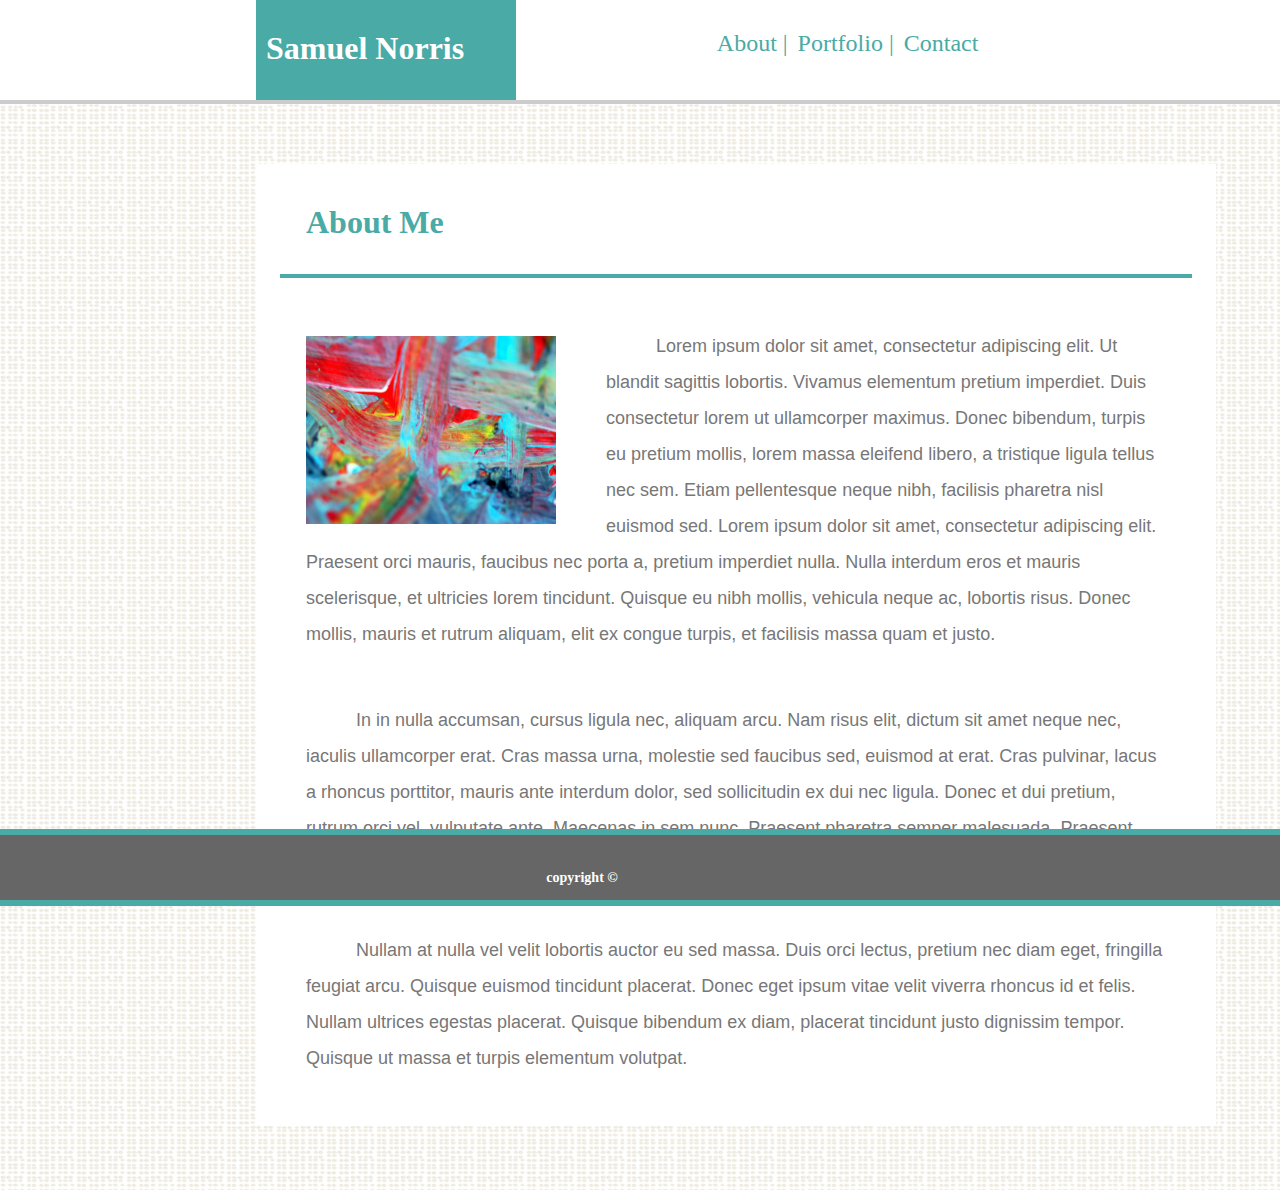
<file: index.html>
<!DOCTYPE html>
<html lang="en">
  <head>
    <meta charset="UTF-8" />
    <meta name="viewport" content="width=device-width, initial-scale=1.0" />
    <meta http-equiv="X-UA-Compatible" content="ie=edge" />
    <title>Document</title>
    <link rel="stylesheet" href="./assets/css/style.css" />
  </head>
  <body>
    <header>
      <h1 id="name">
        Samuel Norris
      </h1>
      <div id="menu">
        <a href="./index.html">
          About |
        </a>
        <a href="portfolio.html">
          Portfolio |
        </a>
        <a href="contact.html">
          Contact
        </a>
      </div>
    </header>

    <!-- <img id=backdrop src="assets/images/dynamic-style.png"> -->

    <section>
      <h1 class="about">
        About Me
      </h1>
      <hr />

      <img id="myimage" src="./assets/images/abstract.jpg" />

      <p>
        Lorem ipsum dolor sit amet, consectetur adipiscing elit. Ut blandit
        sagittis lobortis. Vivamus elementum pretium imperdiet. Duis consectetur
        lorem ut ullamcorper maximus. Donec bibendum, turpis eu pretium mollis,
        lorem massa eleifend libero, a tristique ligula tellus nec sem. Etiam
        pellentesque neque nibh, facilisis pharetra nisl euismod sed. Lorem
        ipsum dolor sit amet, consectetur adipiscing elit. Praesent orci mauris,
        faucibus nec porta a, pretium imperdiet nulla. Nulla interdum eros et
        mauris scelerisque, et ultricies lorem tincidunt. Quisque eu nibh
        mollis, vehicula neque ac, lobortis risus. Donec mollis, mauris et
        rutrum aliquam, elit ex congue turpis, et facilisis massa quam et justo.
      </p>
      <p>
        In in nulla accumsan, cursus ligula nec, aliquam arcu. Nam risus elit,
        dictum sit amet neque nec, iaculis ullamcorper erat. Cras massa urna,
        molestie sed faucibus sed, euismod at erat. Cras pulvinar, lacus a
        rhoncus porttitor, mauris ante interdum dolor, sed sollicitudin ex dui
        nec ligula. Donec et dui pretium, rutrum orci vel, vulputate ante.
        Maecenas in sem nunc. Praesent pharetra semper malesuada. Praesent
        cursus a urna in pellentesque. Duis rhoncus tincidunt nibh, et vulputate
        justo euismod et.
      </p>
      <p>
        Nullam at nulla vel velit lobortis auctor eu sed massa. Duis orci
        lectus, pretium nec diam eget, fringilla feugiat arcu. Quisque euismod
        tincidunt placerat. Donec eget ipsum vitae velit viverra rhoncus id et
        felis. Nullam ultrices egestas placerat. Quisque bibendum ex diam,
        placerat tincidunt justo dignissim tempor. Quisque ut massa et turpis
        elementum volutpat.
      </p>
    </section>

    <footer>
      <h3>
        copyright ©
      </h3>
    </footer>
  </body>
</html>
</file>
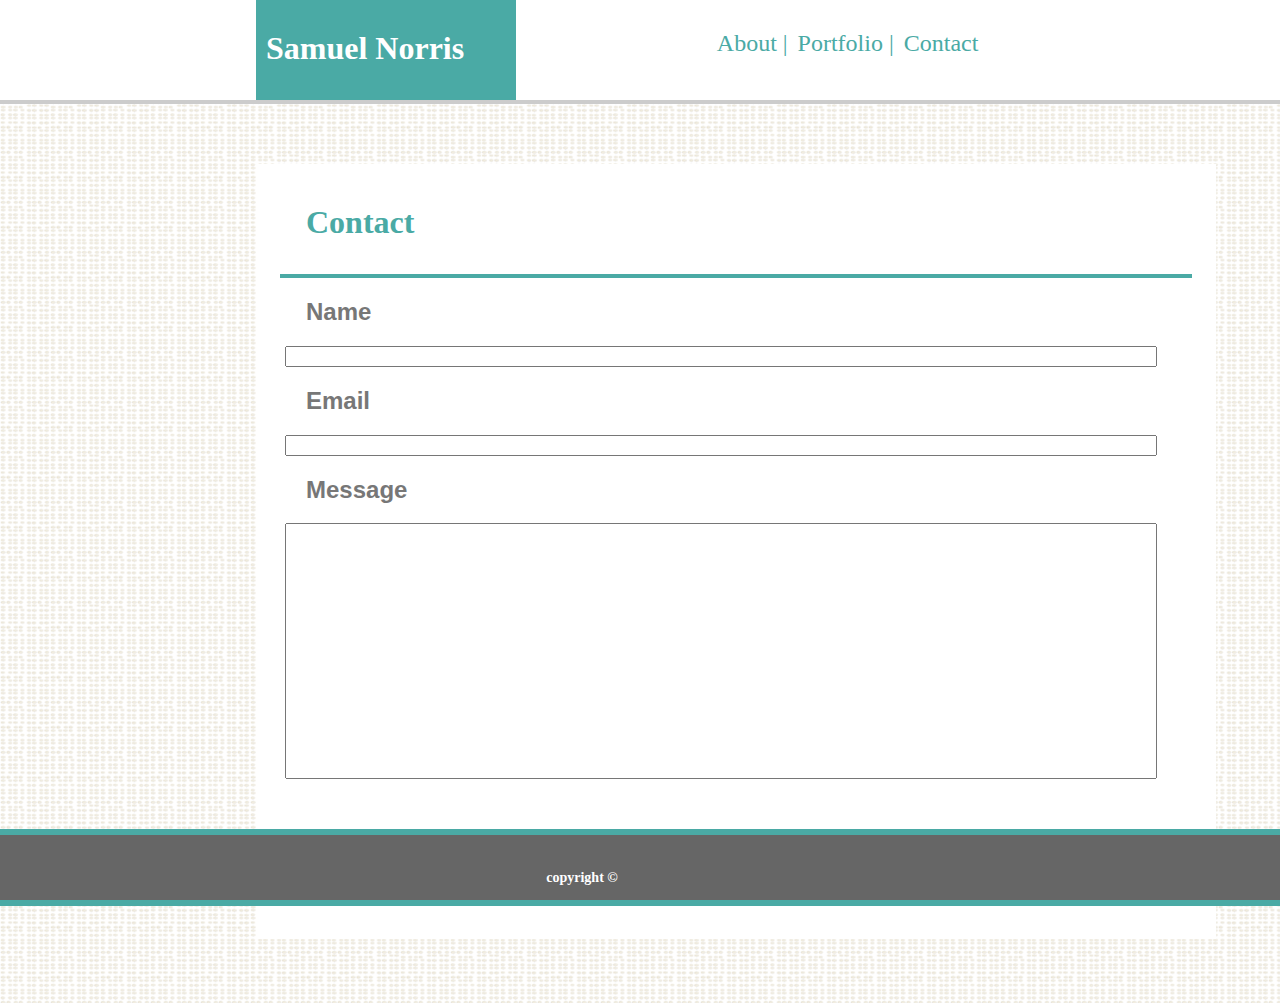
<file: contact.html>
<!DOCTYPE html>
<html lang="en">
  <head>
    <meta charset="UTF-8" />
    <meta name="viewport" content="width=device-width, initial-scale=1.0" />
    <meta http-equiv="X-UA-Compatible" content="ie=edge" />
    <title>Document</title>
    <link rel="stylesheet" href="./assets/css/style.css" />
  </head>
  <body>
    <header>
      <h1 id="name">
        Samuel Norris
      </h1>
      <div id="menu">
        <a href="./index.html">
          About |
        </a>
        <a href="portfolio.html">
          Portfolio |
        </a>
        <a id="contact" href="contact.html">
          Contact
        </a>
      </div>
    </header>

    <section>
      <h1 class="about">
        Contact
      </h1>

      <hr />

      <form>
        <h2>Name</h2>
        <input type="text" />

        <h2>Email</h2>
        <input type="text" />

        <h2>Message</h2>
        <input id="message" type="text" />
      </form>

      <button>
        Submit
      </button>
    </section>

    <footer>
      <h3>
        copyright ©
      </h3>
    </footer>
  </body>
</html>
</file>
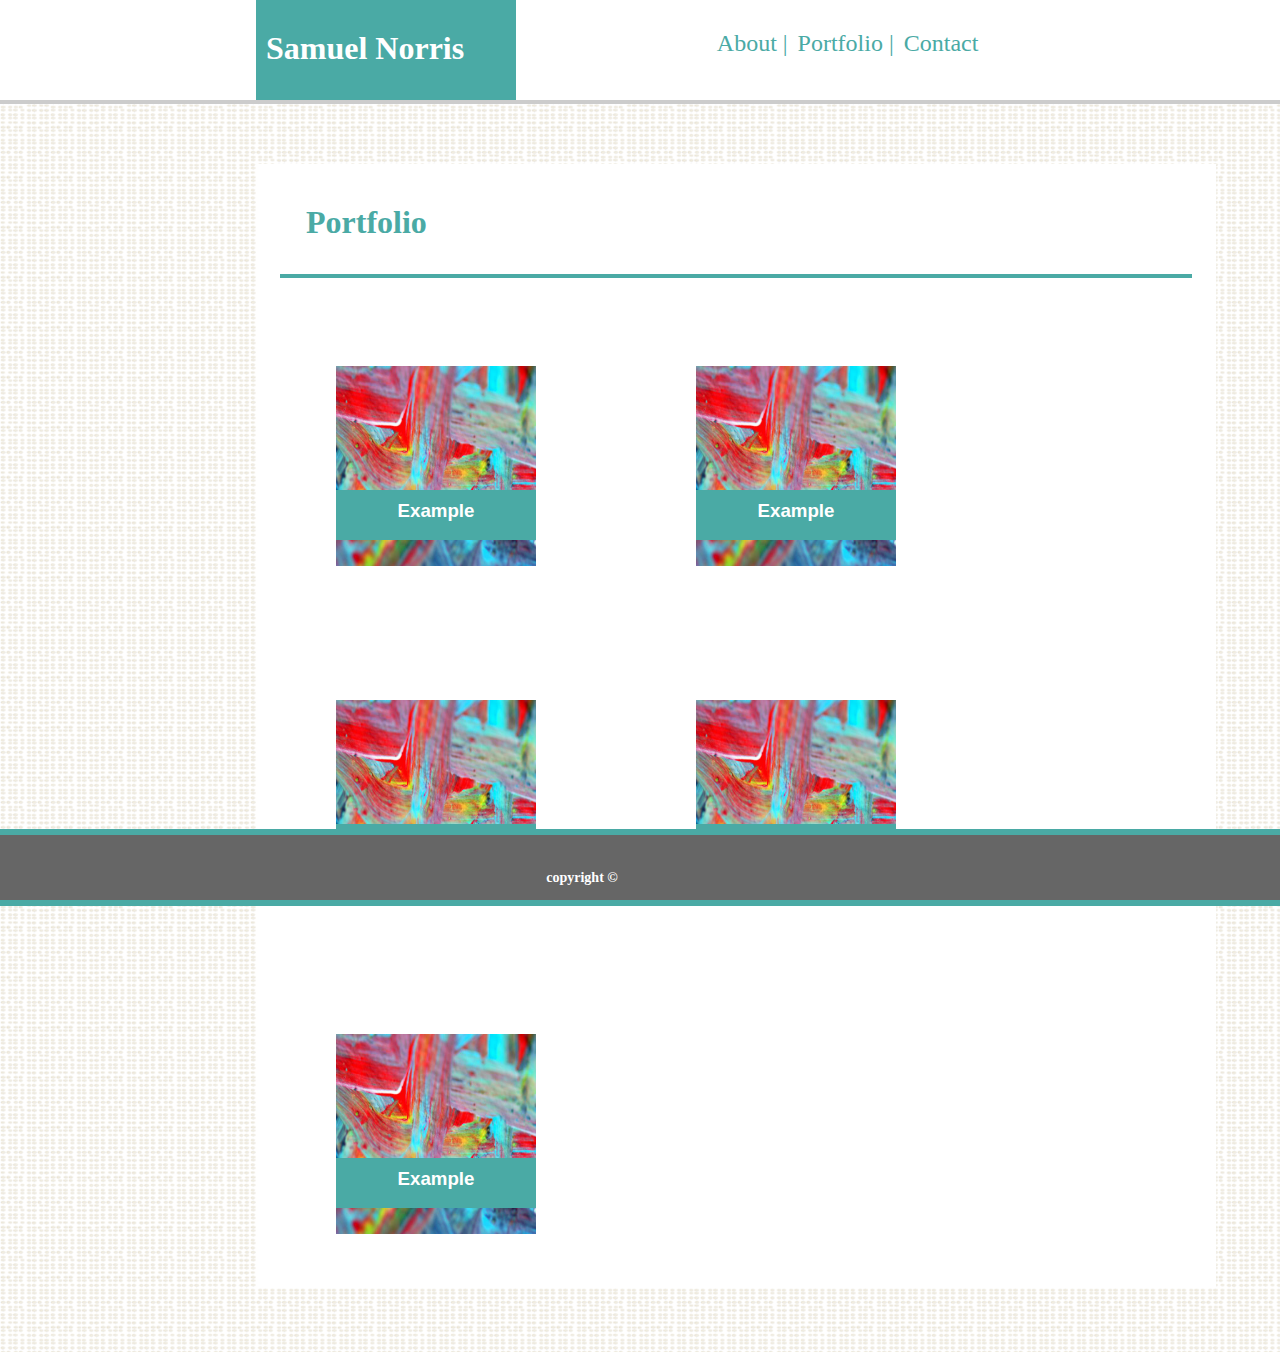
<file: portfolio.html>
<!DOCTYPE html>
<html lang="en">
<head>
    <meta charset="UTF-8">
    <meta name="viewport" content="width=device-width, initial-scale=1.0">
    <meta http-equiv="X-UA-Compatible" content="ie=edge">
    <title>Document</title>
    <!-- <link rel="stylesheet" href="./assets/css/reset.css"> -->
    <link rel="stylesheet" href="./assets/css/style.css">

</head>
<body>
    <header>
        <h1 id= name>
            Samuel Norris
        </h1>
        <div id=menu>
        <a href="./index.html">
            About |
        </a>
        <a href="portfolio.html">
            Portfolio |
        </a>
        <a href="contact.html">
            Contact
        </a>
        </div>


    </header>

    <section>

        <h1 class=about>
            Portfolio
        </h1>
        <hr>

        <div class=port>
            <img class=portimg src="./assets/images/abstract.jpg">
            <h3 class=example>Example</h3>
        </img>
        </div>
        <div class=port>
            <img class=portimg src="./assets/images/abstract.jpg">
            <h3 class=example>Example</h3>
        </div>
        <div class=port>
            <img class=portimg src="./assets/images/abstract.jpg">
            <h3 class=example>Example</h3>
        </div>
        <div class=port>
            <img class=portimg src="./assets/images/abstract.jpg">
            <h3 class=example>Example</h3>
        </div>
        <div class=port>
            <img class=portimg src="./assets/images/abstract.jpg">
            <h3 class=example>Example</h3>
        </div>    

       
       

    </section>

    <footer>
        <h3>
            copyright ©
        </h3>
    </footer>



</body>
</html>
</file>
<file: assets/css/style.css>
header {
  height: 100px;
  width: 100%;
  background-color: #ffffff;
  box-shadow: 0px 4px #cccccc;
  margin-top: 0;
  margin-left: 0;
  margin-right: 0;
  font-family: Georgia, "Times New Roman", Times, serif;
}

#name {
  position: absolute;
  background-color: #4aaaa5;
  color: white;
  width: 250px;
  height: 70px;
  float: left;
  left: 20%;
  top: 0;
  margin-top: 0px;
  margin-right: 0;
  padding-top: 30px;
  padding-left: 10px;
}

a {
  margin-right: 10px;
  position: relative;
  float: left;
  /* left: 57%; */
  top: 30px;
  font-size: 24px;
  font-style: normal;
  text-decoration-line: none;
  color: #4aaaa5;
}

#menu {
  width: 300px;
  position: absolute;
  left: 56%;
}

section {
  margin-left: 20%;
  margin-right: 20%;
  background-color: #ffffff;
  margin-top: 5%;
  margin-bottom: 5%;
  box-sizing: border-box;
  /* box-shadow: 1px 1px; */
  width: 960px;
}

body {
  background-image: url("../images/dynamic-style.png");

  background-repeat: repeat;
  font-family: Arial, Helvetica, sans-serif;
  margin: 0;
  color: #777777;
}

#myimage {
  width: 250px;

  margin: 50px;
  margin-bottom: 0;
  float: left;
}

.about {
  position: relative;
  left: 50px;
  top: 40px;
  height: 70px;
  font-size: 32px;
  font-family: Georgia, "Times New Roman", Times, serif;
  color: #4aaaa5;
}

footer {
  position: fixed;

  bottom: -6px;
  background-color: #666666;
  width: 110%;
  margin-left: -10%;
  text-align: center;
  color: white;

  border: 6px;
  border-style: solid;
  border-color: #4aaaa5;
  font-family: Georgia, "Times New Roman", Times, serif;
  font-size: 12px;
  max-height: 70px;
  padding-top: 20px;
}

p {
  margin: 50px;
  text-indent: 50px;
  font-size: 18px;
  line-height: 36px;
}

.portimg {
  height: 200px;
  width: 200px;
}

hr {
  width: 95%;
  margin-top: 40px;
  height: 4px;
  color: teal;
  border-width: 0;
  background-color: #4aaaa5;
}
.port {
  margin: 80px;
  float: left;
  margin-top: 20;
  margin-bottom: 0;
}

.example {
  color: white;
  background-color: #4aaaa5;
  position: relative;
  left: 0px;
  bottom: 80px;
  width: 200px;
  height: 50px;
  text-align: center;
  box-sizing: border-box;
  padding: 10px;
  margin: 0;
}

input {
  margin-left: 3%;
  width: 90%;
  margin-right: 0;
}

#message {
  height: 250px;
  margin-bottom: 50px;
}
h2 {
  margin-left: 50px;
}

button {
  background-color: #4aaaa5;
  height: 60px;
  width: 150px;
  color: white;
  margin-left: 50px;
  margin-bottom: 50px;
  font-size: 24px;
}

a:hover {
  background-color: teal;
}

a:active {
  background-color: red;
}

a:focus {
  background-color: green;
}

section::after {
  content: "";
  clear: both;
  display: table;
}

@media screen and (max-width: 980px) {
  section {
    width: 640px;
    margin-left: 5%;
  }

  #name {
    left: 5%;
  }
}

@media screen and (max-width: 768px) {
  section {
    width: 580px;
    margin-left: 5%;
  }
}

@media screen and (max-width: 640px) {
  header {
    height: 200px;
    width: 100%;
  }

  #name {
    position: static;
    float: none;

    box-sizing: border-box;
    height: 100px;
    width: 100%;
    left: 0%;
    padding-left: 27%;
    margin: 0;
    padding-right: 0;
  }
  #menu {
    top: 100px;
    left: 20%;
    margin-right: 0;
  }
  section {
    width: 80%;
    margin-right: 0;
  }

  #myimage {
    width: 80%;
    margin-left: 10%;
  }
}
</file>
